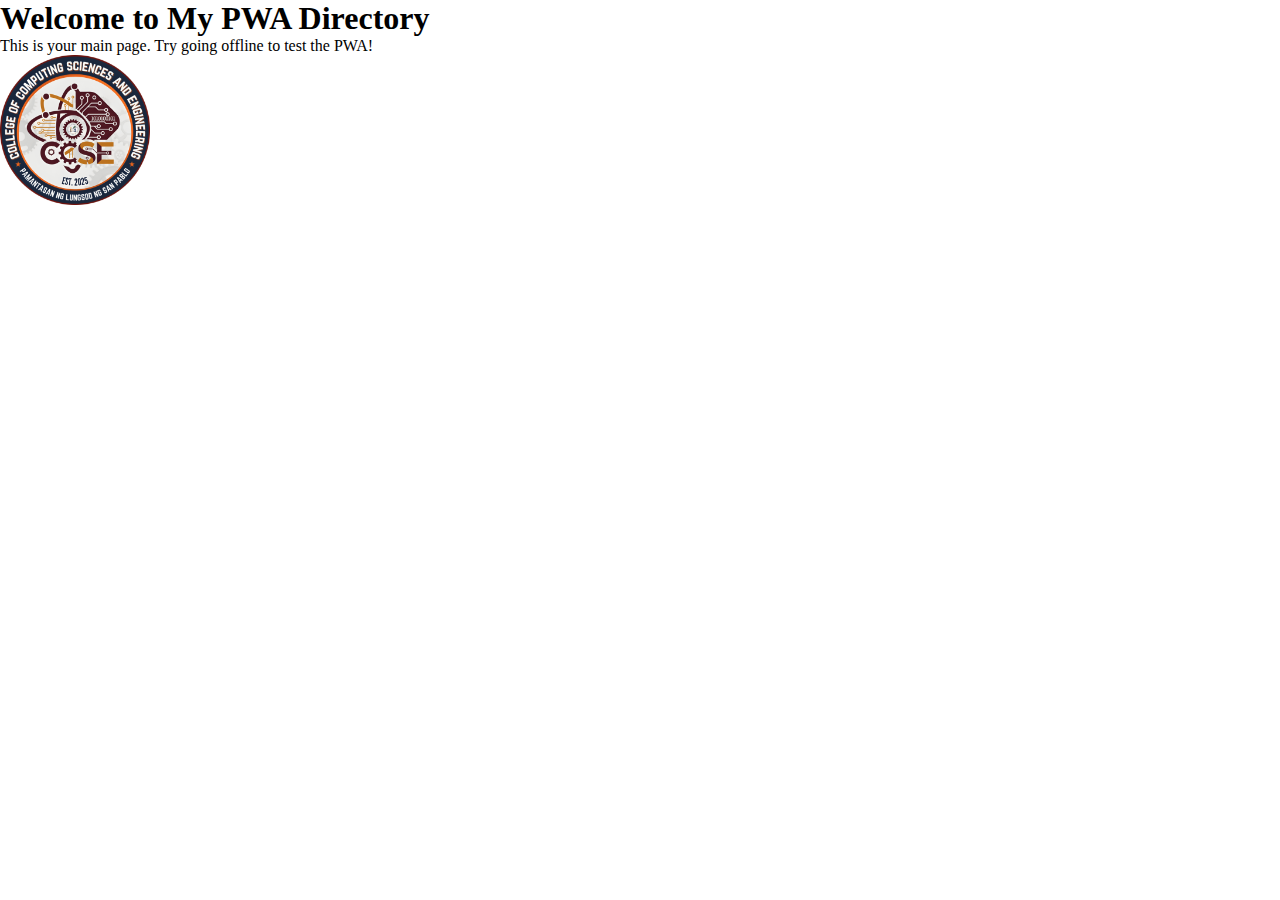
<file: index.html>
<!DOCTYPE html>
<html lang="en">
<head>
  <meta charset="UTF-8" />
  <meta name="viewport" content="width=device-width, initial-scale=1.0" />
  <title>My PWA Directory</title>

  <!-- Manifest -->
  <link rel="manifest" href="/manifest.json" />

  <!-- Favicon / Icons -->
  <link rel="icon" href="/images/appicon-16x16.png" sizes="16x16" type="image/png" />
  <link rel="icon" href="/images/appicon-32x32.png" sizes="32x32" type="image/png" />
  <link rel="icon" href="/images/appicon-192x192.png" sizes="192x192" type="image/png" />
  <link rel="icon" href="/images/appicon-512x512.png" sizes="512x512" type="image/png" />

  <!-- Apple PWA Support -->
  <link rel="apple-touch-icon" href="/images/appicon-512x512.png" />
  <meta name="mobile-web-app-capable" content="yes">
  <meta name="apple-mobile-web-app-status-bar-style" content="black-translucent" />
  <meta name="apple-mobile-web-app-title" content="My PWA App" />

  <!-- Theme color for Chrome, Edge, Opera -->
  <meta name="theme-color" content="#1a273d" />

  <!-- CSS -->
  <link rel="stylesheet" href="/css/style.css" />
</head>
<body>
  <header>
    <h1>Welcome to My PWA Directory</h1>
  </header>

  <main>
    <p>This is your main page. Try going offline to test the PWA!</p>
    <img src="images/appicon-512x512.png" alt="Logo" width="150" />
  </main>

  <!-- JS -->
  <script src="/js/main.js" defer></script>
</body>
</html>
</file>
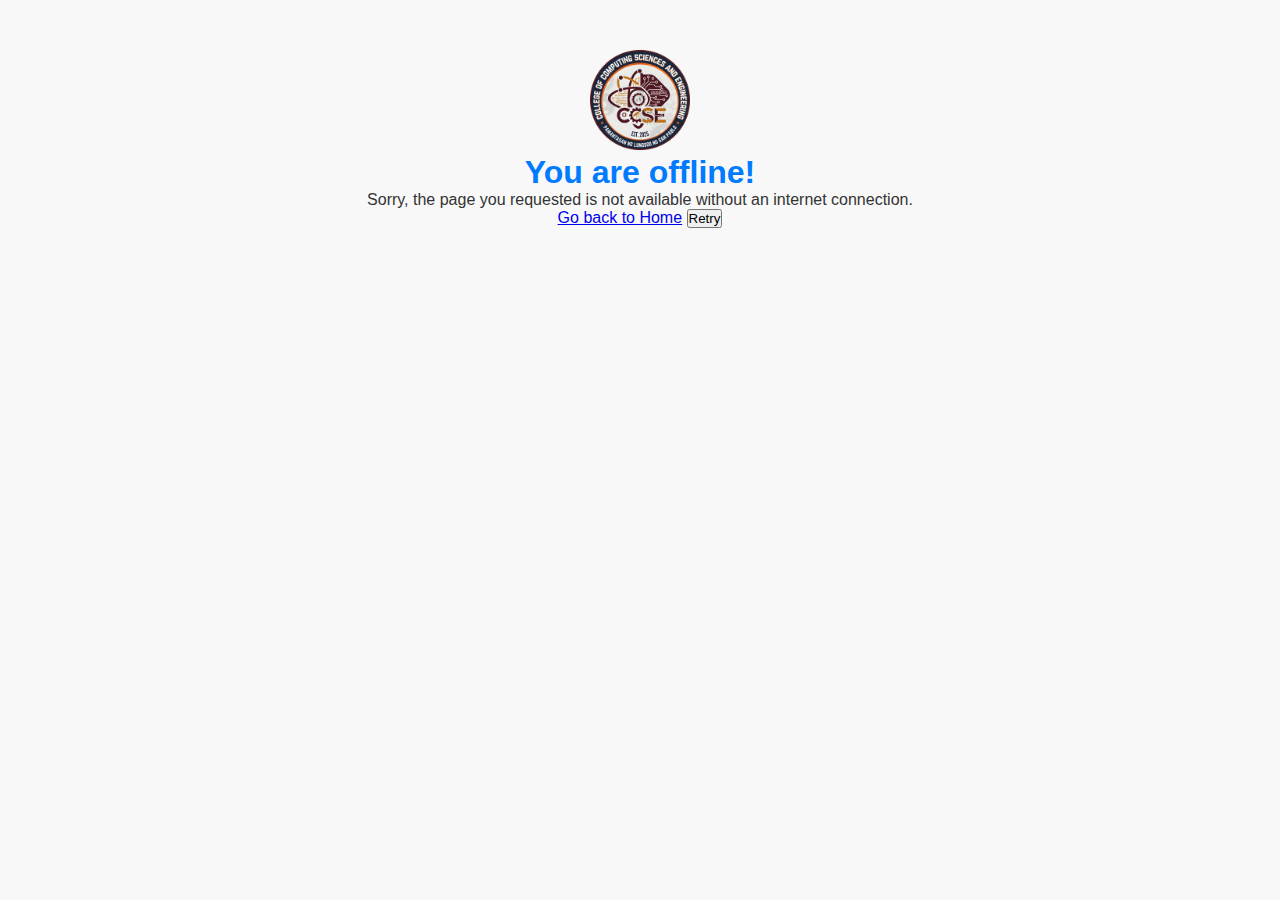
<file: fallback.html>
<!DOCTYPE html>
<html lang="en">
  <head>
    <meta charset="UTF-8" />
    <meta name="viewport" content="width=device-width, initial-scale=1.0" />
    <title>Offline - My PWA</title>
    <link rel="stylesheet" href="/css/style.css" />
    <style>
      body {
        text-align: center;
        padding: 50px;
        font-family: Arial, sans-serif;
        background-color: #f8f8f8;
        color: #333;
      }
      h1 {
        color: #007bff;
      }
    </style>
  </head>
  <body>
    <img src="/images/appicon-1024x1024.png" alt="Logo" width="100" />
    <h1>You are offline!</h1>
    <p>
      Sorry, the page you requested is not available without an internet
      connection.
    </p>
    <a href="/">Go back to Home</a>
    <button onclick="window.location.reload()">Retry</button>
  </body>
</html>
</file>
<file: css/style.css>
* {
    margin: 0;
    padding: 0;
    box-sizing: border-box;
}
</file>
